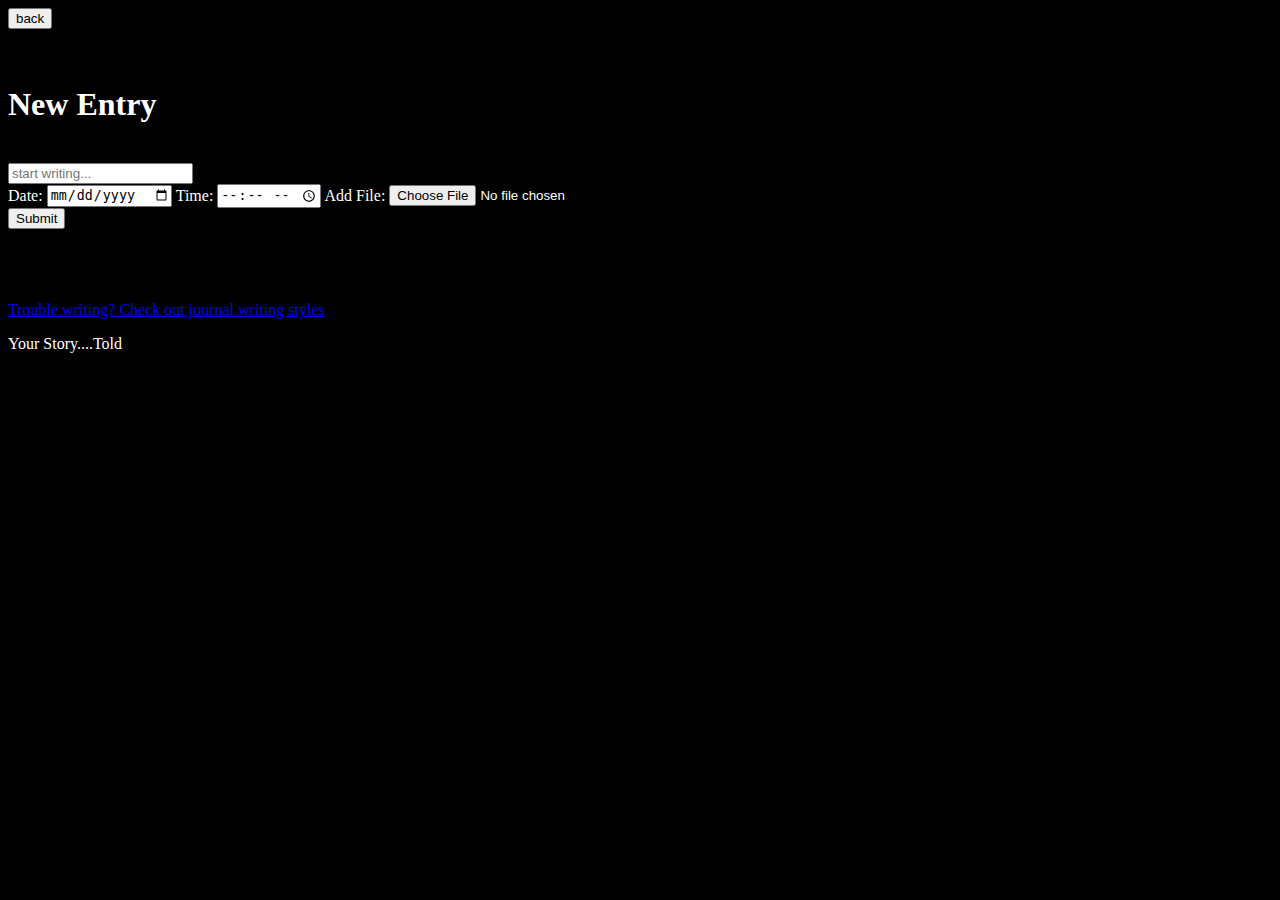
<file: new-entry.html>
<!DOCTYPE html>
<html>
  <head>
    <!-- link css files in the <head>
      rel the relationship to the file
    type text css file -->
    <link rel="stylesheet" type="text/css" href="style.css" />
    <title>
      New Entry
    </title>
  </head>
  <body>
    <!-- using anchor to go back to first page -->
    <!--OLD <a href="index.html">
      go back
    </a> -->
    <!-- button to go back to last page viewed -->
    <input
      type="button"
      value="back"
      onclick="history.back()"
    /><br /><br /><br />
    <header><h1>New Entry</h1></header>
    <br />
    <form>
      <input
        type="text"
        name="new-entry"
        placeholder="start writing..."
      /><br />
      Date: <input type="date" name="new-entry-date" /> Time:
      <input type="time" name="new-entry-time" /> Add File:
      <input type="file" name="new-entry-file" /><br />

      <input type="submit" value="Submit" />
    </form>
    <br /><br /><br /><br />
    <nav>
      <a
        href="https://www.google.com/search?hl=en&sxsrf=ALeKk02hzPxxwSWFJgCa1Rs5GzSz2yJs8w%3A1583044037167&ei=xVVbXpjlCcOE-gSH6rqICQ&q=journal+writing+styles&oq=journal+writing+styles&gs_l=psy-ab.3..0j0i22i30l2.1617.11086..11233...15.1..3.311.4756.24j4j6j3......0....1..gws-wiz.....10..0i71j35i39j0i131j0i67j0i131i67j0i273j0i20i263j35i362i39j0i131i20i263.Bsl9IXHdYYg&ved=0ahUKEwjY2_7L0vjnAhVDgp4KHQe1DpEQ4dUDCAs&uact=5"
        >Trouble writing? Check out journal writing styles</a
      >
    </nav>
  </body>
  <!-- footer -->
  <footer>
    <p>Your Story....Told</p>
  </footer>
</html>
</file>
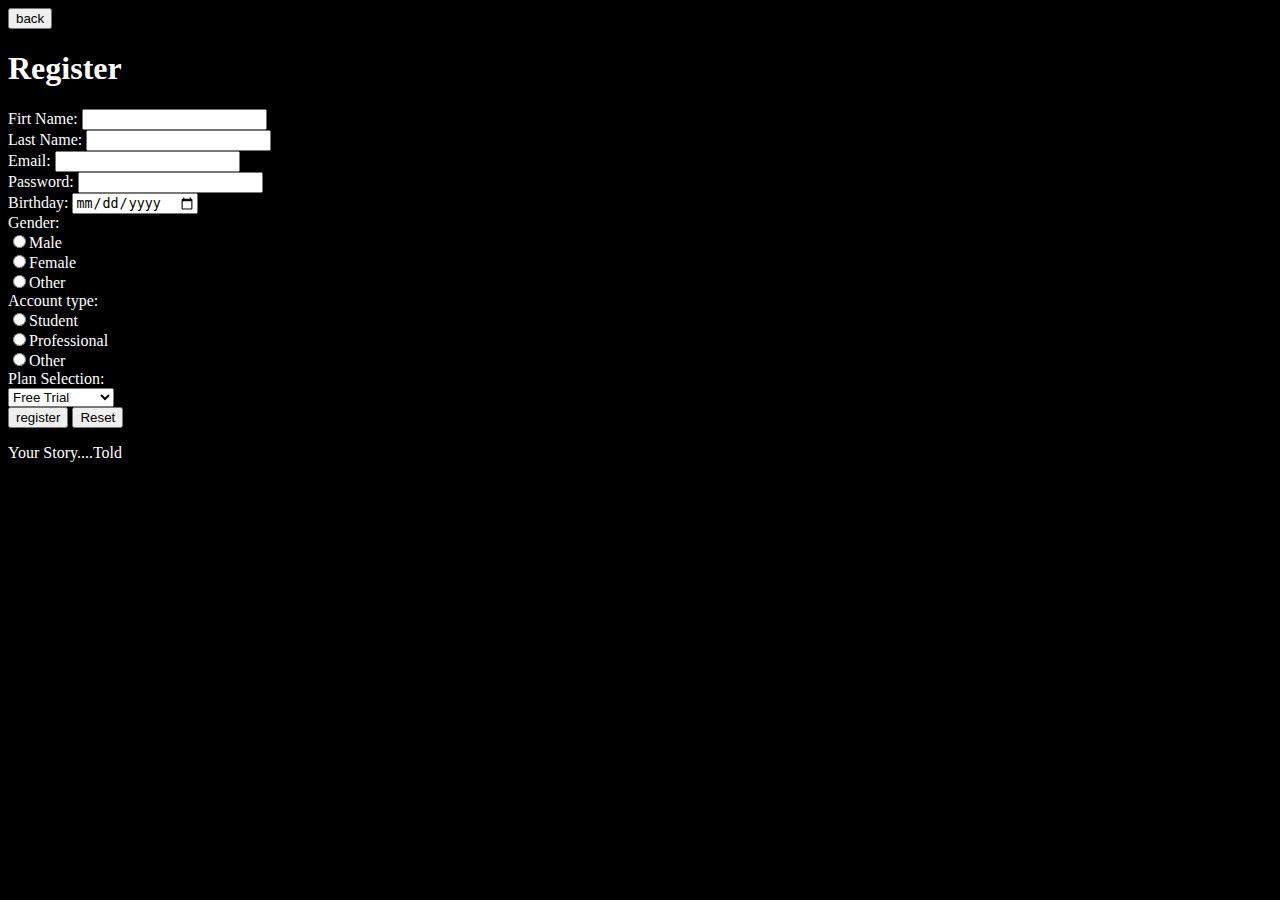
<file: register.html>
<!DOCTYPE html>
<html>
  <head>
    <!-- link css files in the <head>
      rel the relationship to the file
    type text css file -->
    <link rel="stylesheet" type="text/css" href="style.css" />
    <title>Register</title>
  </head>
  <body>
    <!-- using anchor to go back to first page -->
    <!--OLD <a href="index.html">back</a> -->
    <!-- button to go back to last page viewed -->
    <input type="button" value="back" onclick="history.back()" />
    <header>
      <h1>Register</h1>
    </header>
    <!-- span create inline styles to specific elements -->
    <span></span>
    <!-- div allow to add styles and divide up our content into each different section
    as its own box -->
    <div>
      <!-- most common form  -->
      <form>
        <!-- text input form / has action attribute/  -->
        <!-- have to add name attribute to submit form -->
        Firt Name: <input type="text" name="first-name" /><br />
        Last Name: <input type="text" name="last-name" /><br />
        <!-- require will not submit until filled -->
        <!-- email type require email format submission -->
        Email: <input type="email" name="email" required /><br />
        <!-- password type with min attribute to require minimum characters -->
        Password:
        <input type="password" name="password" min="4" required /><br />
        Birthday: <input type="date" name="birthday" /><br />
        <!-- radio is radio buttons -->
        Gender:<br />
        <!-- name attribute connects radio buttons -->
        <!-- value should be set to give data info instead of default on -->
        <input type="radio" name="gender" value="male" />Male<br />
        <input type="radio" name="gender" value="female" />Female<br />
        <input type="radio" name="gender" value="other" />Other<br />
        Account type:<br />
        <input type="radio" name="account-type" value="student" />Student<br />
        <input
          type="radio"
          name="account-type"
          value="professional"
        />Professional<br />
        <input type="radio" name="account-type" value="other" />Other<br />
        <!-- drop down menu -->
        Plan Selection:<br />
        <!-- * Must select Free Trial + Additional Plan<br> 
            must have multiple in the select tag-->
        <select name="plan">
          <option name="free-trail" value="free-trail">Free Trial</option>
          <option name="pay-base-plan" value="pay-base-plan">Base Plan</option>
          <option name="pay-premium-plan" value="pay-premium-plan"
            >Premium Plan</option
          > </select
        ><br />
        <!-- create a botton with submit default unless named in value-->
        <input type="submit" value="register" />
        <input type="reset" />
        <!-- without a submit location the input data is attached to the current link
            info is called Query Strings / auto generate in HTML5 with form tag / same as form method="GET" 
            Query Strings start with a ? to state there is a bunch of data for you in format property=value
            data continue with & to include more information
            example:
            ?
            first-name=f
            &last-name=f
            &email=f%40gmail.com
            &password=1234
            &birthday=2020-01-01
            &gender=female
            &account-type=student
            &plan=pay-base-plan -->
      </form>
    </div>
  </body>
  <!-- footer -->
  <footer>
    <p>Your Story....Told</p>
  </footer>
</html>
</file>
<file: style.css>
/* # is for id / . is for class */
/* universal across website */
html body {
  overflow-x: hidden;
  background-color: black;
  color: white;
}
/* 

INDEX CONTAINER

*/
.index-container {
  display: grid;
  grid-template-columns: repeat(4, calc(100% / 4));
  grid-template-rows: repeat(4, calc(100% / 4));
}
/* 

INDEX HEADER SECTION

*/

/*index container for header */
.index-header {
  grid-row: 1/2;
  grid-column: 1/5;
  height: 400px;
  width: 1290px;
  /* to create overflow header style using negative margin */
  margin: 1% -1%;
  margin-top: -3%;
  padding: 0;
  background-image: url("img/books-red.jpg");
  background-size: 1500px 500px;
  /* border: 3px solid rgba(0, 0, 0, 0.6); */
}
/* index header opague black filter */
.index-header .filter {
  /* inherit height from index-header */
  height: inherit;
  background-color: rgba(0, 0, 0, 0.5);
  background-image: linear-gradient(rgba(255, 255, 255, 0), rgba(0, 0, 0, 1));
}
/* index header container to keep in viewport */
.index-header .container {
  margin: 2%;
  padding-top: 2%;
}
/*index button style */
.index-header .button {
  margin: 4px;
  background-color: rgba(255, 255, 255, 0.2);
  border-style: none;
}
/* index back button style */
.index-header .back {
  color: white;
  font-size: 20px;
  border-radius: 9px;
  font-variant: small-caps;
}
/*index container for directory links on the right */
.index-dir {
  float: right;
  margin: 4px;
}
/*index directory links */
.index-dir .link {
  text-decoration: none;
  color: white;
  font-size: 25px;
  font-variant: small-caps;
  text-shadow: 2px 2px 4px rgba(0, 0, 0, 0.5);
}
/* index vault link style */
.index-dir .vault {
  margin-right: 10px;
}
/* index title style */
.index-title {
  text-align: center;
  margin: 10%;
  color: white;
  font-size: 40px;
  text-shadow: 2px 2px 4px rgba(0, 0, 0, 0.5);
}
/* 

INDEX BODY SECTION

*/
.index-body-container {
  grid-row: 2/3;
  grid-column: 1/5;
}
.index-body {
  display: grid;
  grid-template-columns: repeat(6, calc(100% / 6));
  grid-template-rows: repeat(6, calc(100% / 6));
  margin-bottom: 100px;
}
/* Index body main text */
.index-body .text {
  display: grid;
  grid-row: 2/3;
  grid-column: 3/5;
  font-size: 25px;
  color: white;
  line-height: 30px;
}
/* Index body title */
.index-body .title {
  font-size: 25px;
}
/* Quick Start Menu */
.index-quick-start {
  grid-row: 2/5;
  grid-column: 6/7;
  height: max-content;
  padding-right: 5%;
  background-color: white;
  border-radius: 5px;
  color: black;
}
/* Quick Start Title */
.index-quick-start .title {
  text-align: center;
}
/* New Entry Image */
.index-quick-start .new-entry-image {
  padding-left: 30%;
  margin-top: -7%;
}
.new-entry-effect img {
  transition: all 0.5s;
}
.new-entry-effect img:hover {
  transform: scale(1.2);
}
.new-entry-image 
/* Search Image */
.index-quick-start .search-image {
  padding-left: 30%;
  margin-left: 10px;
}
/* 

INDEX GALLERY

*/
.index-gallery {
  grid-row: 4/5;
  grid-column: 1/5;
}
.index-gallery .container {
  display: flex;
  flex-shrink: 6;
}
.index-gallery img {
  width: 450px;
  height: 300px;
  margin: 10px 10px;
  border-radius: 10px;
  transition: all 1s;
}
/* image hover */
.index-gallery img:hover {
  transform: scale(1.3);
}

/*

FOOTER STYLE

*/
.index-footer {
  height: 70px;
  width: 1290px;
  margin-top: 10%;
  background-image: url(img/books-red.jpg);
  background-size: 1000px 600px;
}
/* Footer opaque black filter */
.index-footer .filter {
  /* inherit height from index-footer */
  height: inherit;
  background-color: rgba(0, 0, 0, 0.5);
  background-image: linear-gradient(rgba(0, 0, 0, 1), rgba(255, 255, 255, 0));
}
/* footer quote */
.index-footer .quote {
  text-align: center;
  padding-top: 6px;
  margin-left: -1%;
  font-size: 20px;
  font-weight: bold;
  text-shadow: 2px 2px 4px rgba(0, 0, 0, 0.5);
}
</file>
